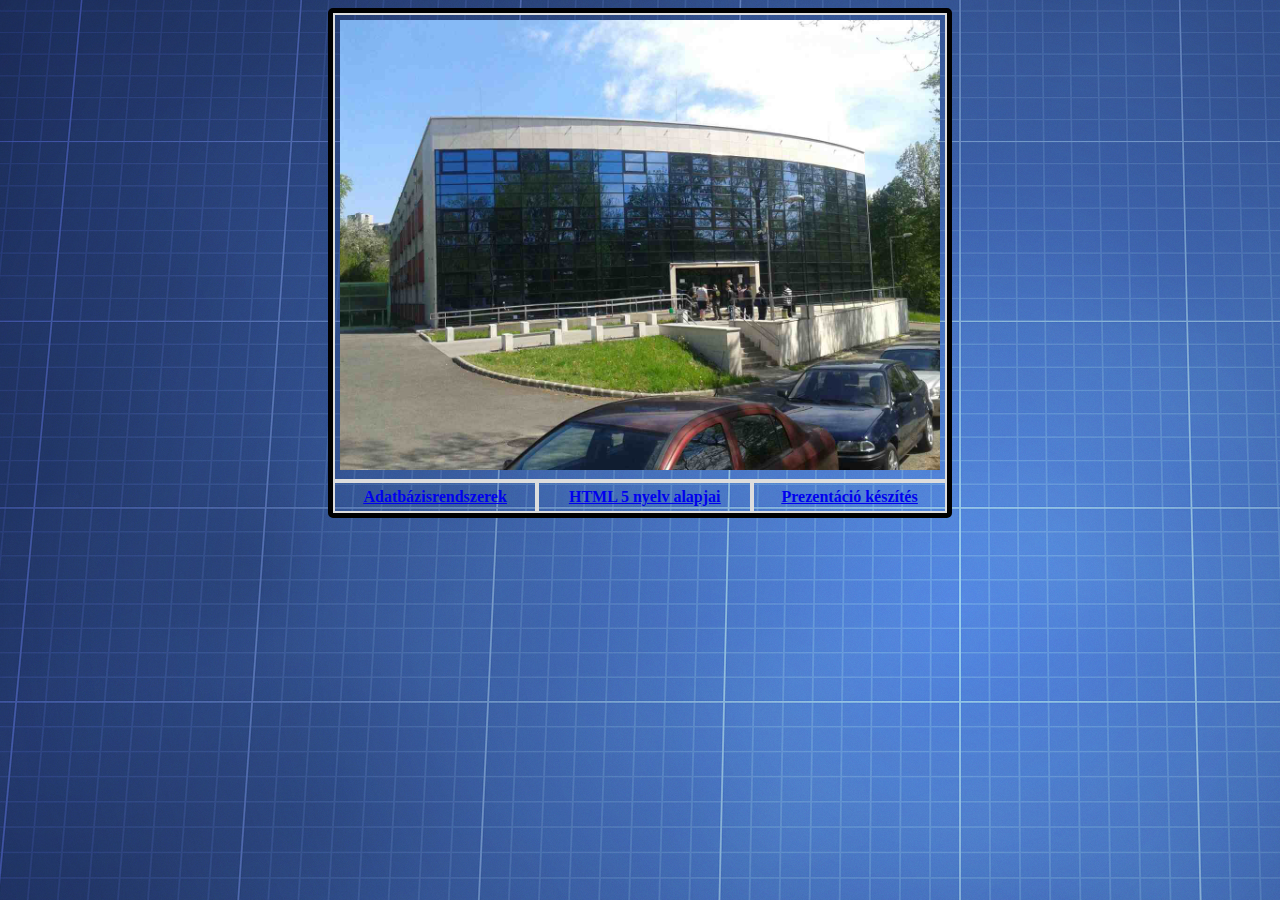
<file: WWW/BZ_weblap/index.html>
<!DOCTYPE html>
<html lang="en">
<head>
    <meta charset="UTF-8">
    <title>Index</title>
    <link rel="stylesheet" type="text/css" href="style.css">
</head>
<body>
<table class="tablazat">
    <tr>
        <td colspan="3"><a href="./index.html"><img src="./kepek/iit.jpg" width="600"></a></td>
    </tr>
    <tr>
        <td><a href="./adatbazis.html"><b><u>Adatbázisrendszerek</u></b></a></td>
        <td><a href="./html5.html"><b><u>HTML 5 nyelv alapjai</u></b></a></td>
        <td><a href="./prezentacio.html"><b><u>Prezentáció készítés</u></b></a></td>
    </tr>
</table>
</body>
</html>
</file>
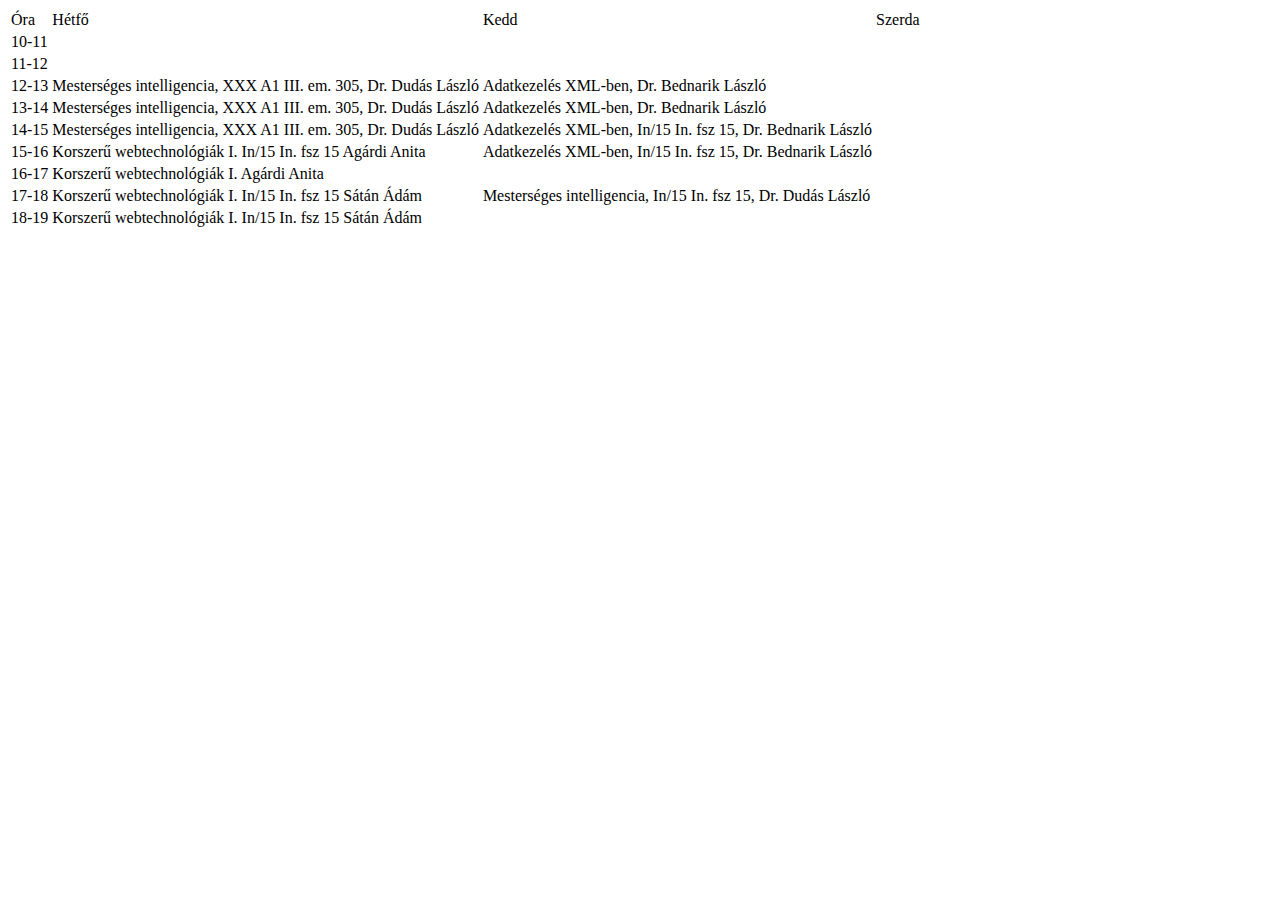
<file: RV4TJX_0922/BZ_orarend.html>
<!DOCTYPE html>
<html lang="en">
<head>
    <meta charset="UTF-8">
    <title>Orarend</title>
</head>
<body>
<table>
    <thead>
    <tr>
        <td>Óra</td>
        <td>Hétfő</td>
        <td>Kedd</td>
        <td>Szerda</td>
    </tr>
    </thead>
    <tbody>
    <tr>
        <td>10-11</td>
        <td></td>
        <td></td>
        <td></td>
    </tr>
    <tr>
        <td>11-12</td>
        <td></td>
        <td></td>
        <td></td>
    </tr>
    <tr>
        <td>12-13</td>
        <td>Mesterséges intelligencia, XXX A1 III. em. 305, Dr. Dudás László</td>
        <td>Adatkezelés XML-ben, Dr. Bednarik László</td>
    </tr>
    <tr>
        <td>13-14</td>
        <td>Mesterséges intelligencia, XXX A1 III. em. 305, Dr. Dudás László</td>
        <td>Adatkezelés XML-ben, Dr. Bednarik László</td>
        <td></td>
    </tr>
    <tr>
        <td>14-15</td>
        <td>Mesterséges intelligencia, XXX A1 III. em. 305, Dr. Dudás László</td>
        <td>Adatkezelés XML-ben, In/15 In. fsz 15, Dr. Bednarik László</td>
        <td></td>
    </tr>
    <tr>
        <td>15-16</td>
        <td>Korszerű webtechnológiák I. In/15 In. fsz 15 Agárdi Anita</td>
        <td>Adatkezelés XML-ben, In/15 In. fsz 15, Dr. Bednarik László</td>
        <td></td>
    </tr>
    <tr>
        <td>16-17</td>
        <td>Korszerű webtechnológiák I. Agárdi Anita</td>
        <td></td>
        <td></td>
    </tr>
    <tr>
        <td>17-18</td>
        <td>Korszerű webtechnológiák I. In/15 In. fsz 15 Sátán Ádám</td>
        <td>Mesterséges intelligencia, In/15 In. fsz 15, Dr. Dudás László</td>
        <td></td>
    </tr>
    <tr>
        <td>18-19</td>
        <td>Korszerű webtechnológiák I.  In/15 In. fsz 15 Sátán Ádám</td>
        <td></td>
        <td></td>
    </tr>
    </tbody>
</table>
</body>
</html>
</file>
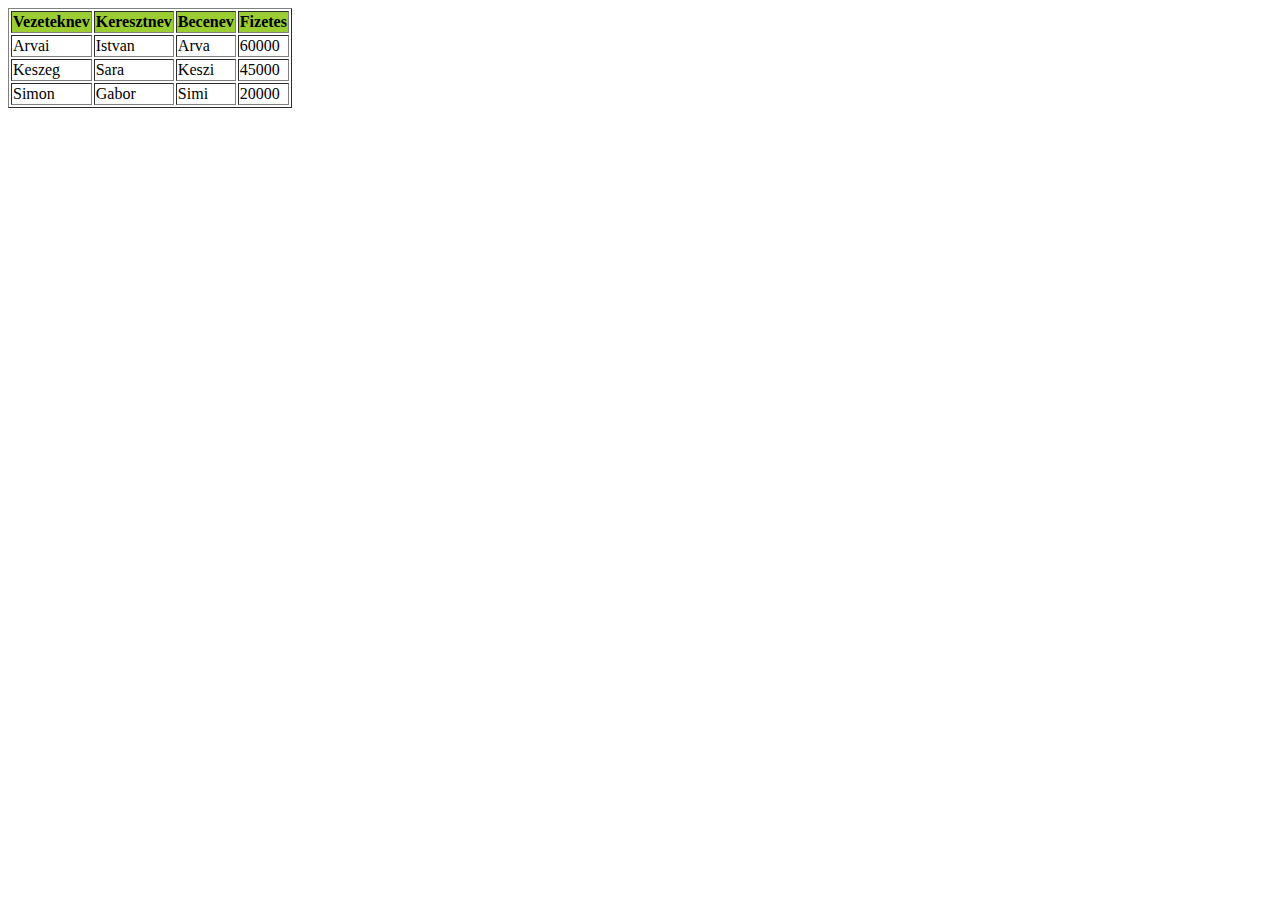
<file: RV4TJX_1117/hallgatokRV4TJX.html>
<html>
    <body>
        <table border="1">
            <tr bgcolor="#9acd32">
                <th style="text-align:left">Vezeteknev</th><th style="text-align:left">Keresztnev</th><th style="text-align:left">Becenev</th><th style="text-align:left">Fizetes</th>
            </tr>
            <tr>
                <td>Arvai</td><td>Istvan</td><td>Arva</td><td>60000</td>
            </tr>
            <tr>
                <td>Keszeg</td><td>Sara</td><td>Keszi</td><td>45000</td>
            </tr>
            <tr>
                <td>Simon</td><td>Gabor</td><td>Simi</td><td>20000</td>
            </tr>
        </table>
    </body>
</html>
</file>
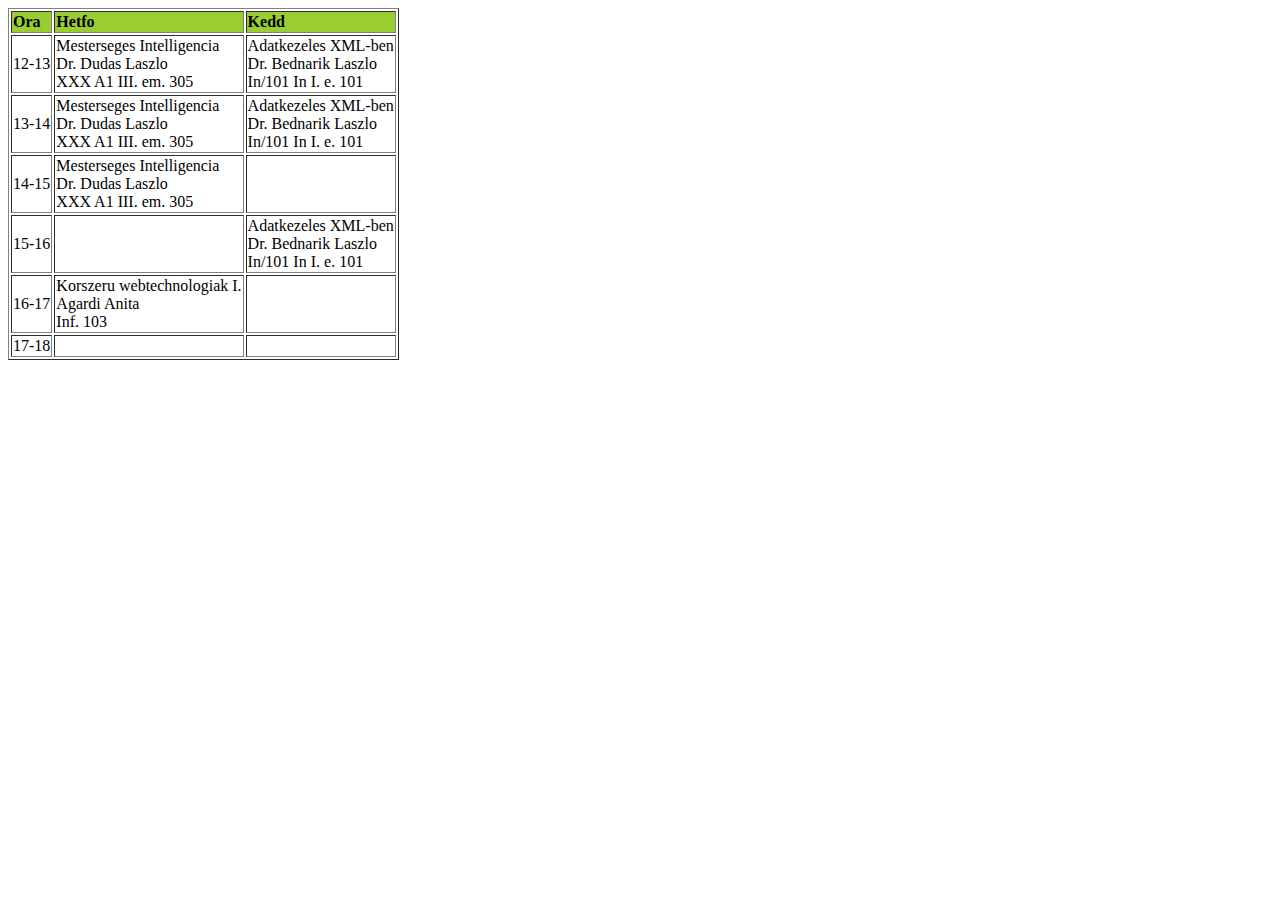
<file: RV4TJX_1117/orarendRV4TJX.html>
<html>
    <body>
        <table border="1">
            <tr bgcolor="#9acd32">
                <th style="text-align:left">Ora</th><th style="text-align:left">Hetfo</th><th style="text-align:left">Kedd</th>
            </tr>
            <tr>
                <td>12-13</td><td>Mesterseges Intelligencia
                    <br>
                    Dr. Dudas Laszlo
                    <br>
                    XXX A1 III. em. 305</td><td>Adatkezeles XML-ben
                    <br>
                    Dr. Bednarik Laszlo
                    <br>
                    In/101 In I. e. 101</td>
            </tr>
            <tr>
                <td>13-14</td><td>Mesterseges Intelligencia
                    <br>
                    Dr. Dudas Laszlo
                    <br>
                    XXX A1 III. em. 305</td><td>Adatkezeles XML-ben
                    <br>
                    Dr. Bednarik Laszlo
                    <br>
                    In/101 In I. e. 101</td>
            </tr>
            <tr>
                <td>14-15</td><td>Mesterseges Intelligencia
                    <br>
                    Dr. Dudas Laszlo
                    <br>
                    XXX A1 III. em. 305</td><td></td>
            </tr>
            <tr>
                <td>15-16</td><td></td><td>Adatkezeles XML-ben
                    <br>
                    Dr. Bednarik Laszlo
                    <br>
                    In/101 In I. e. 101</td>
            </tr>
            <tr>
                <td>16-17</td><td>Korszeru webtechnologiak I.
                    <br>
                    Agardi Anita
                    <br>
                    Inf. 103</td><td></td>
            </tr>
            <tr>
                <td>17-18</td><td></td><td></td>
            </tr>
        </table>
    </body>
</html>
</file>
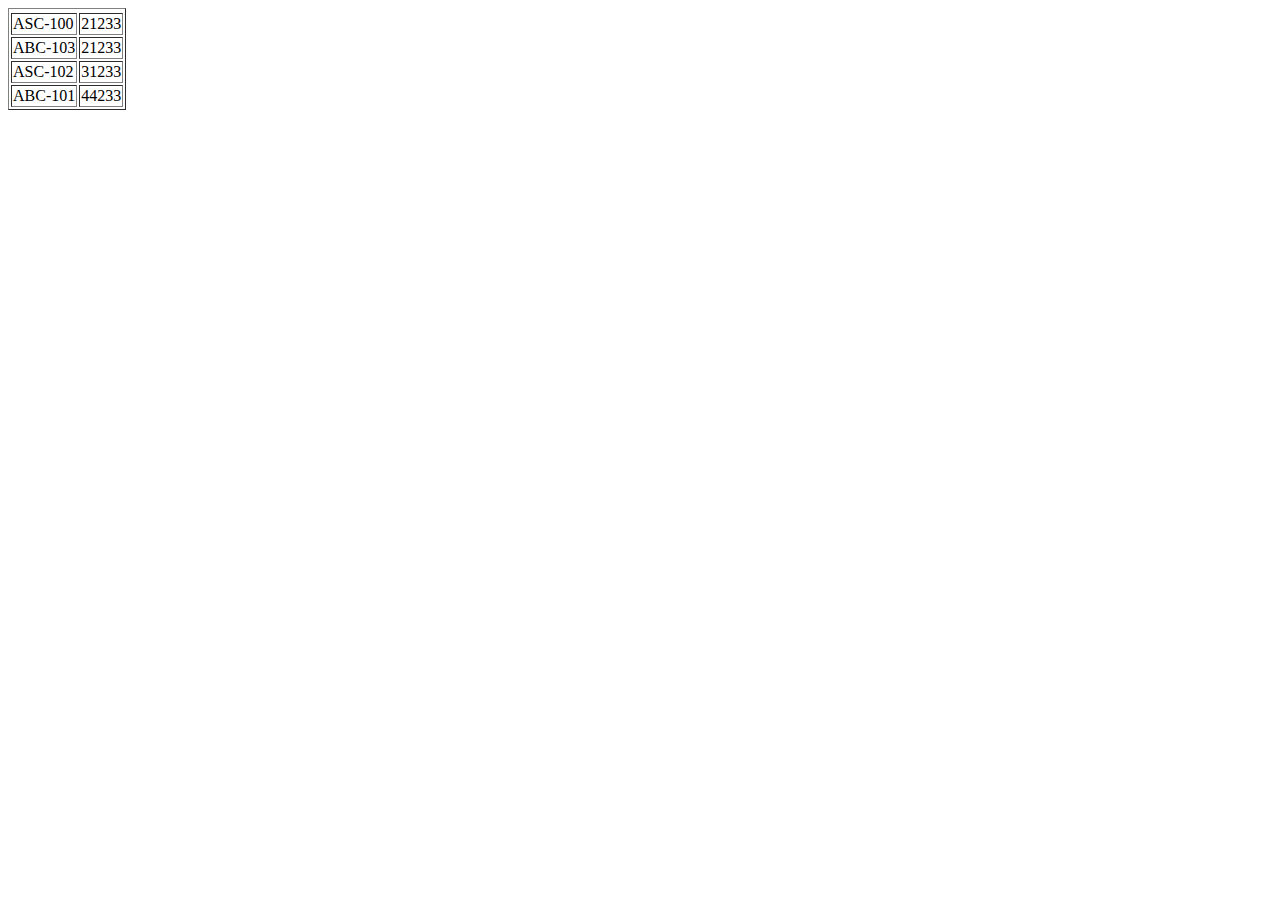
<file: RV4TJX_1124/autok1RV4TJX.html>
<html>
    <body>
        <table border="1">
            <tr bgcolor="#9acd32"></tr>
            <tr>
                <td>ASC-100</td><td> 21233 </td>
            </tr>
            <tr>
                <td>ABC-103</td><td> 21233 </td>
            </tr>
            <tr>
                <td>ASC-102</td><td> 31233 </td>
            </tr>
            <tr>
                <td>ABC-101</td><td> 44233 </td>
            </tr>
        </table>
    </body>
</html>
</file>
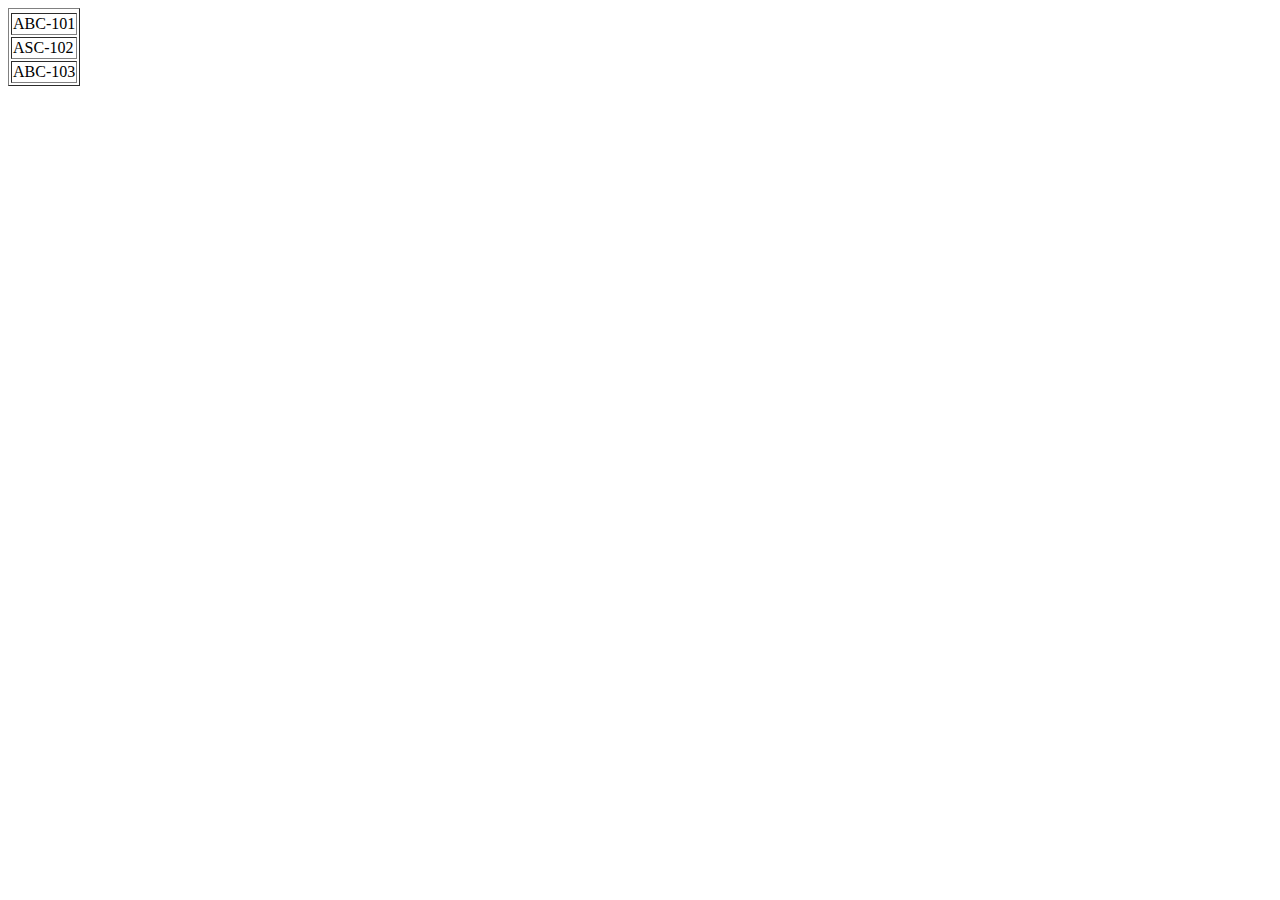
<file: RV4TJX_1124/autok4RV4TJX.html>
<html>
    <body>
        <table border="1">
            <tr bgcolor="#9acd32"></tr>
            <tr>
                <td>ABC-101</td>
            </tr>
            <tr>
                <td>ASC-102</td>
            </tr>
            <tr>
                <td>ABC-103</td>
            </tr>
        </table>
    </body>
</html>
</file>
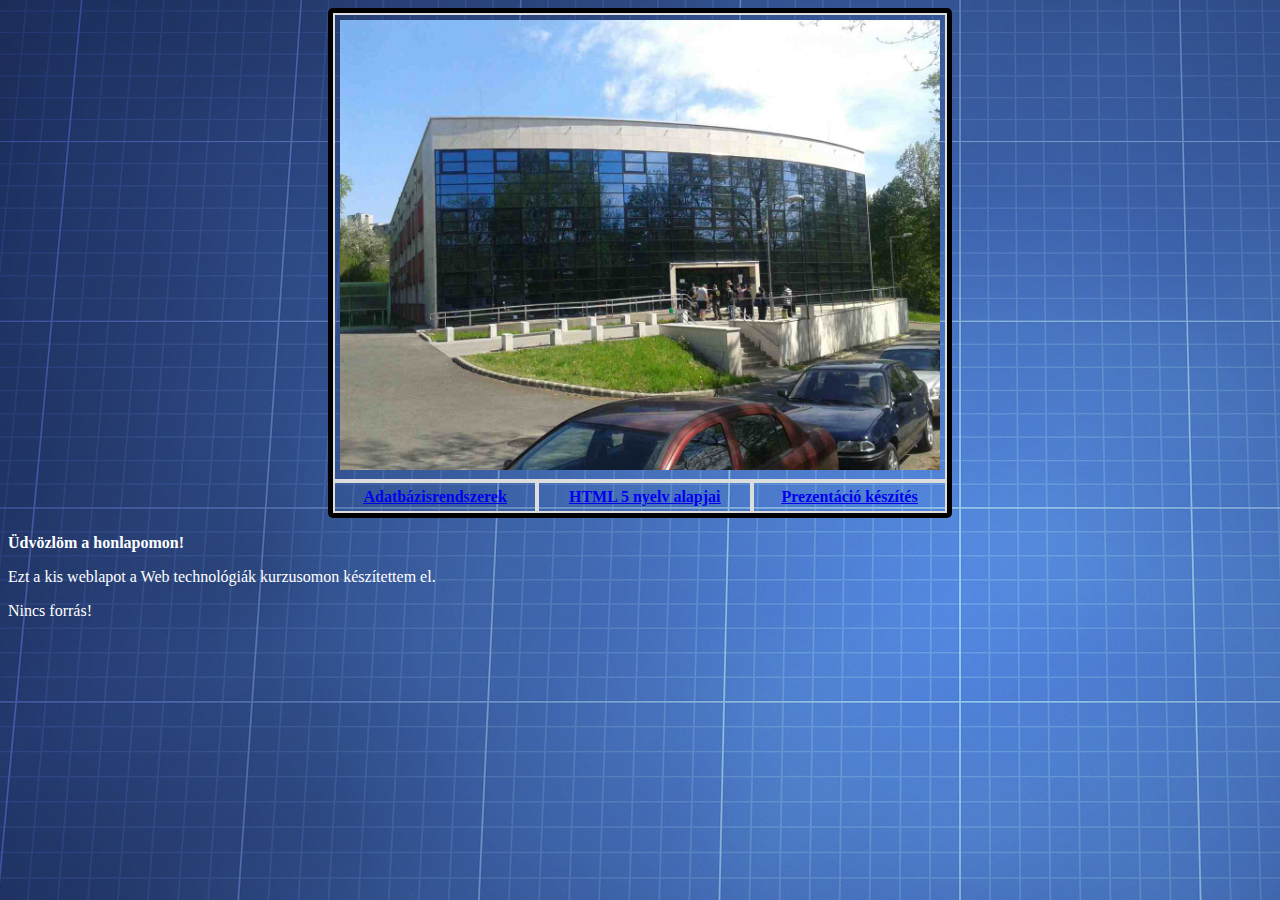
<file: WWW/BZ_weblap/adatbazis.html>
<!DOCTYPE html>
<html lang="en">
<head>
    <meta charset="UTF-8">
    <title>Index</title>
    <link rel="stylesheet" type="text/css" href="style.css">
</head>
<body>
<table class="tablazat">
    <tr>
        <td colspan="3"><a href="./index.html"><img src="./kepek/iit.jpg" width="600"></a></td>
    </tr>
    <tr>
        <td><a href="./adatbazis.html"><b><u>Adatbázisrendszerek</u></b></a></td>
        <td><a href="./html5.html"><b><u>HTML 5 nyelv alapjai</u></b></a></td>
        <td><a href="./prezentacio.html"><b><u>Prezentáció készítés</u></b></a></td>
    </tr>
</table>
<p><b>Üdvözlöm a honlapomon!</b></p>
<p>Ezt a kis weblapot a Web technológiák kurzusomon készítettem el.</p>

<p>Nincs forrás!</p>
</body>
</html>
</file>
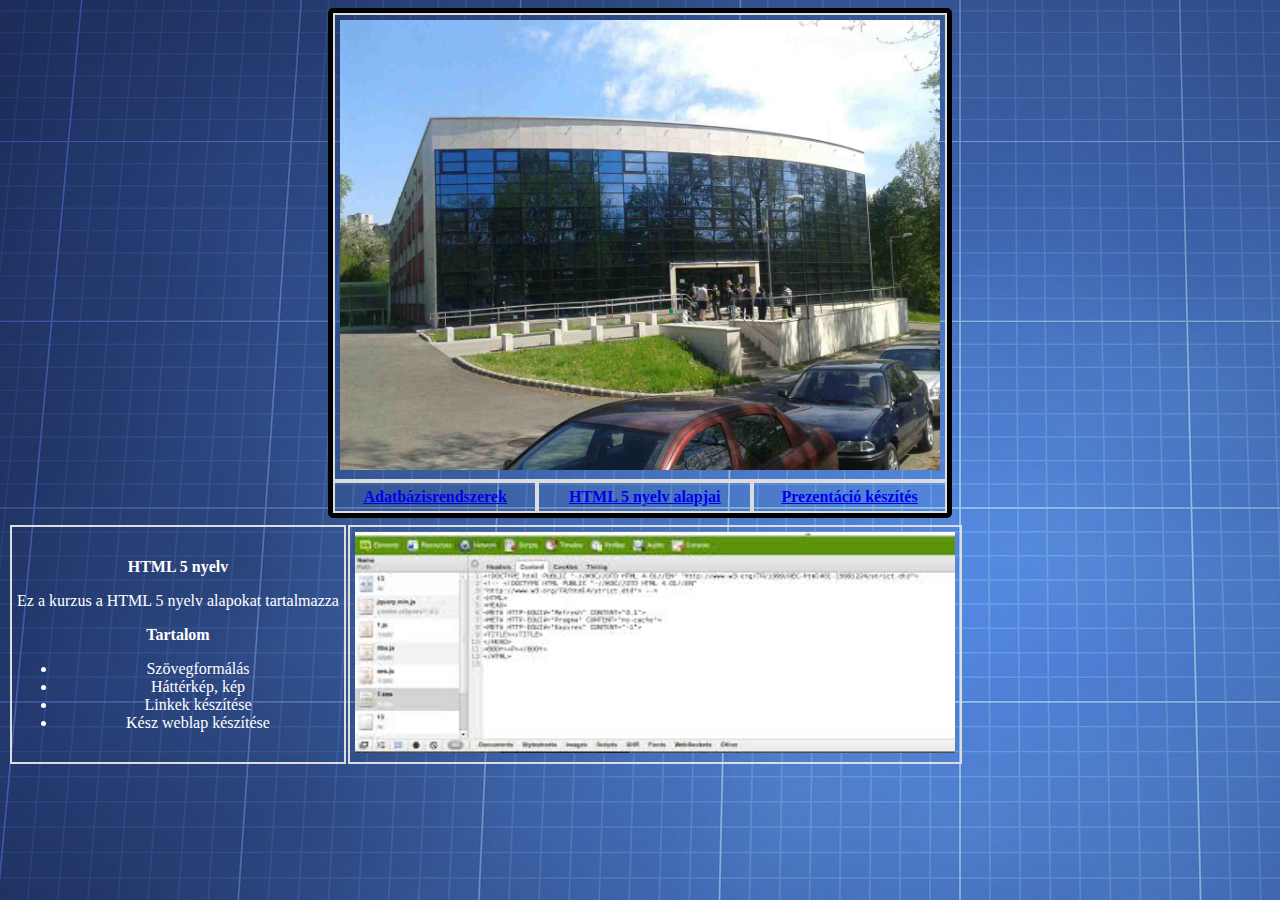
<file: WWW/BZ_weblap/html5.html>
<!DOCTYPE html>
<html lang="en">
<head>
    <meta charset="UTF-8">
    <title>Index</title>
    <link rel="stylesheet" type="text/css" href="style.css">
</head>
<body>
<table class="tablazat">
    <tr>
        <td colspan="3"><a href="./index.html"><img src="./kepek/iit.jpg" width="600"></a></td>
    </tr>
    <tr>
        <td><a href="./adatbazis.html"><b><u>Adatbázisrendszerek</u></b></a></td>
        <td><a href="./html5.html"><b><u>HTML 5 nyelv alapjai</u></b></a></td>
        <td><a href="./prezentacio.html"><b><u>Prezentáció készítés</u></b></a></td>
    </tr>
</table>
<table>
    <tr>
        <td>
            <p><b>HTML 5 nyelv</b></p>
            <p>Ez a kurzus a HTML 5 nyelv alapokat tartalmazza</p>
            <p><b>Tartalom</b></p>
            <ul>
                <li>Szövegformálás</li>
                <li>Háttérkép, kép</li>
                <li>Linkek készítése</li>
                <li>Kész weblap készítése</li>
            </ul>
        </td>
        <td>
            <img src="./kepek/empty.jpg" width="600">
        </td>
    </tr>
</table>
</body>
</html>
</file>
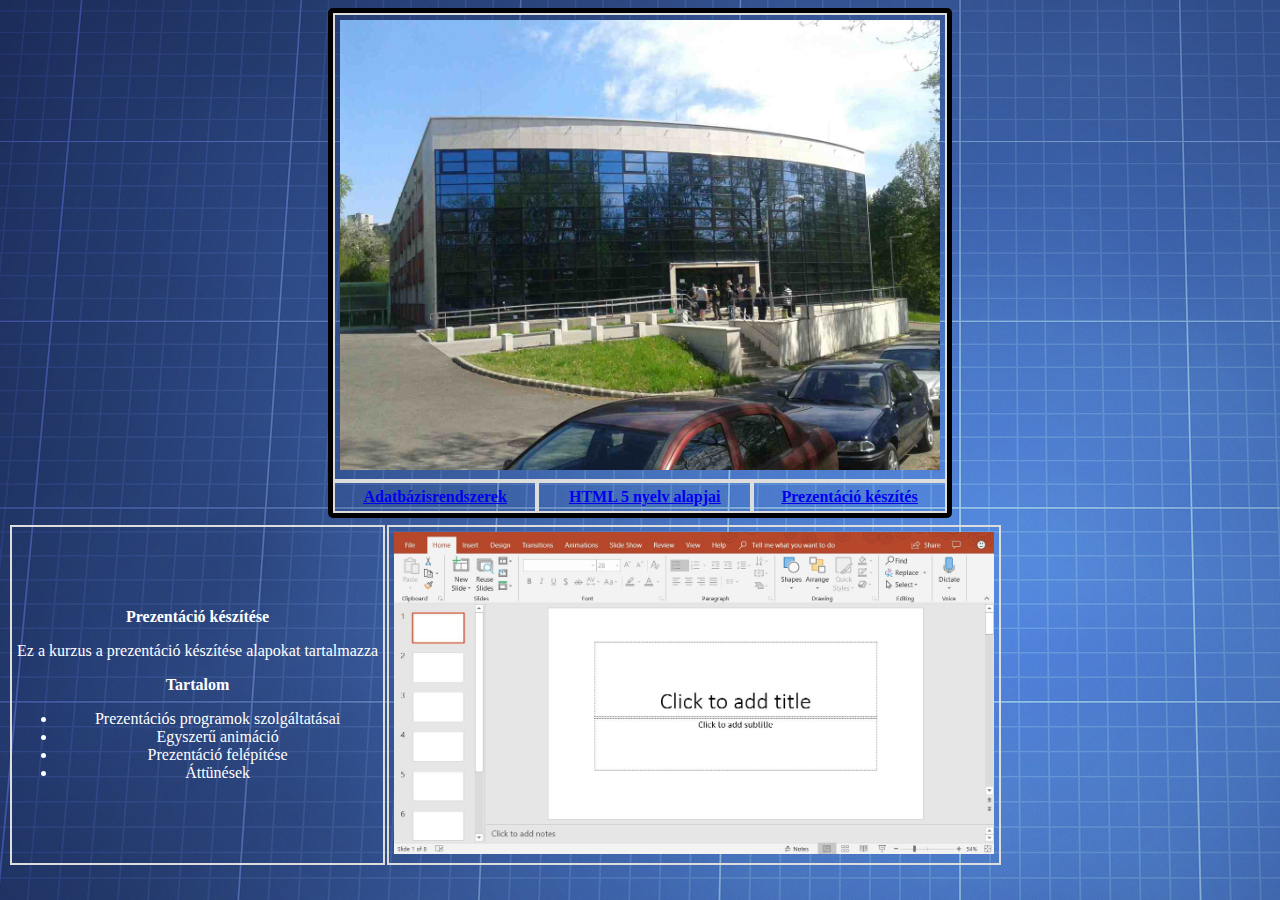
<file: WWW/BZ_weblap/prezentacio.html>
<!DOCTYPE html>
<html lang="en">
<head>
    <meta charset="UTF-8">
    <title>Index</title>
    <link rel="stylesheet" type="text/css" href="style.css">
</head>
<body>
<table class="tablazat">
    <tr>
        <td colspan="3"><a href="./index.html"><img src="./kepek/iit.jpg" width="600"></a></td>
    </tr>
    <tr>
        <td><a href="./adatbazis.html"><b><u>Adatbázisrendszerek</u></b></a></td>
        <td><a href="./html5.html"><b><u>HTML 5 nyelv alapjai</u></b></a></td>
        <td><a href="./prezentacio.html"><b><u>Prezentáció készítés</u></b></a></td>
    </tr>
</table>
<table>
    <tr>
        <td>
            <p><b>Prezentáció készítése</b></p>
            <p>Ez a kurzus a prezentáció készítése alapokat tartalmazza</p>
            <p><b>Tartalom</b></p>
            <ul>
                <li>Prezentációs programok szolgáltatásai</li>
                <li>Egyszerű animáció</li>
                <li>Prezentáció felépítése</li>
                <li>Áttünések</li>
            </ul>
        </td>
        <td>
            <img src="./kepek/ppt.jpg" width="600">
        </td>
    </tr>
</table>
</body>
</html>
</file>
<file: WWW/BZ_weblap/style.css>
body{background-image:url('./kepek/blueprint.jpg');
display:block;
color: white;
}
.tablazat {
    margin:auto;
    border-spacing: 0;
    /*border-collapse: collapse;*/
    border: 5px solid black;
    margin-bottom: 5px;
    border-radius: 5px;

}
td {
    padding: 5px;
    text-align: center;
    /*color: white;*/
    border: 2px solid #ddd;
}
</file>
